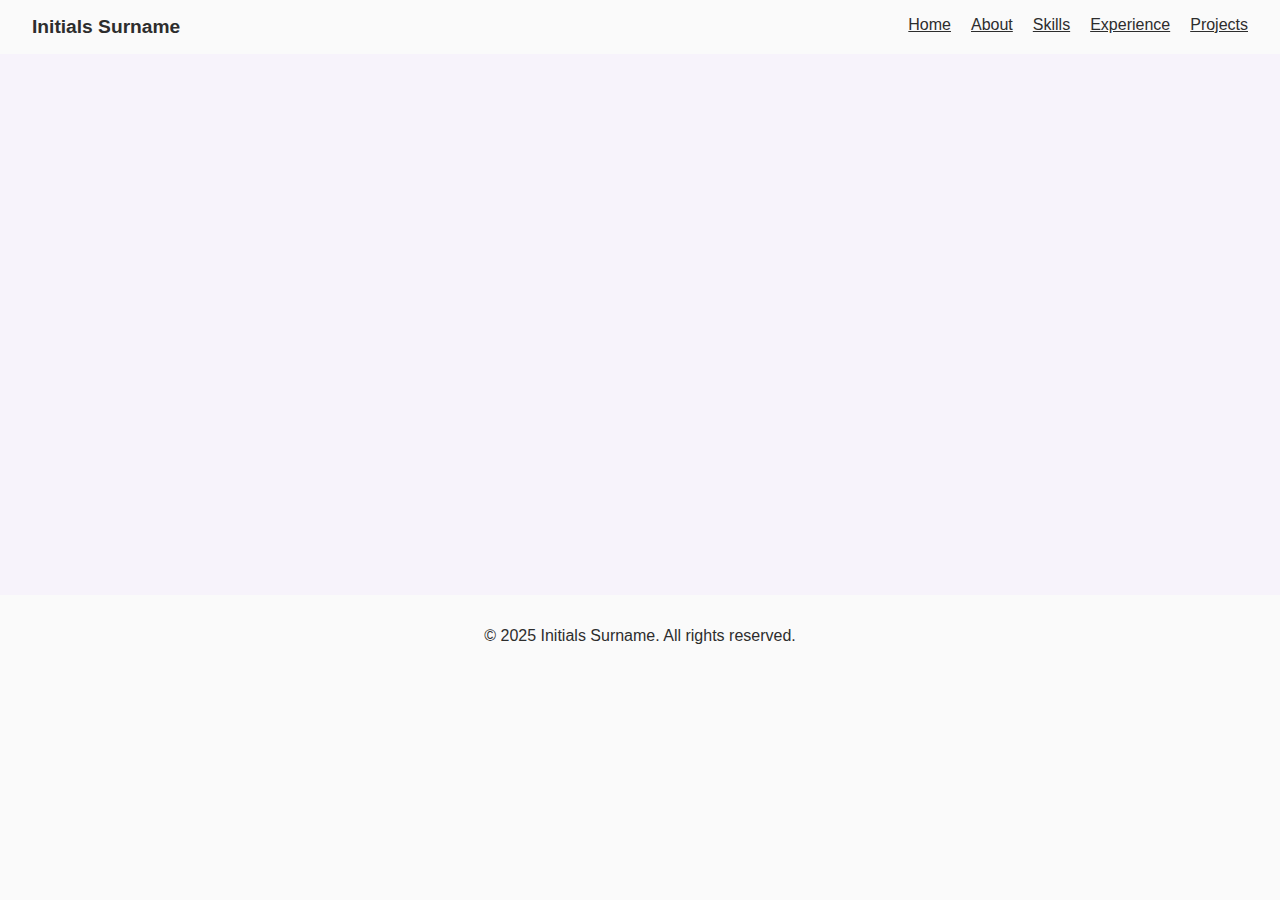
<file: contact.html>
<!DOCTYPE html>
<html lang="en">

<head>
  <meta charset="UTF-8">
  <meta name="viewport" content="width=device-width, initial-scale=1.0">
  <title>Fortunate Emmy - Contact</title>
  <link rel="stylesheet" href="style.css">
</head>

<body>
    <div class="wrapper">
        <!-- Header placeholder -->
        <div id="include-header"></div>

        <script>
        const hamburger = document.getElementById('hamburger');
        const navLinks = document.getElementById('nav-links');

        hamburger.addEventListener('click', () => {
            navLinks.classList.toggle('show');
        });
        </script>

        <!-- Contact Section -->
        <section id="contact" class="contact">
            <h1>Contact Me</h1>
                <form action="#" method="POST" class="contact-form">
                <label for="name">Name</label>
                <input type="text" id="name" name="name" required />

                <label for="email">Email</label>
                <input type="email" id="email" name="email" required />

                <label for="message">Message</label>
                <textarea id="message" name="message" rows="5" required></textarea>

                <button type="submit">Send Message</button>
                </form>
        </section>

        <!-- Footer placeholder -->
        <div id="include-footer"></div>
    </div>

  <script src="include.js"></script>
</body>

</html>
</file>
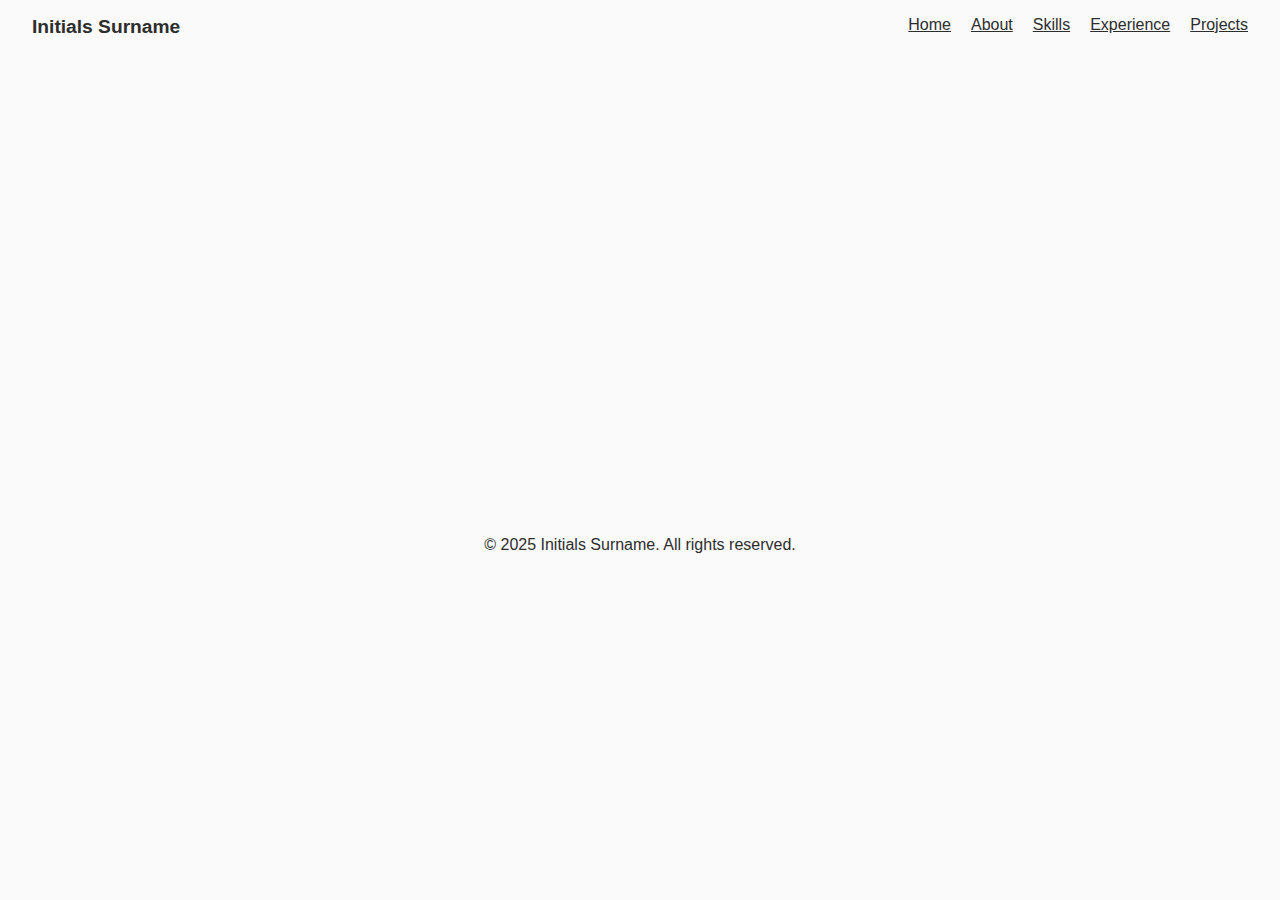
<file: projects.html>
<!DOCTYPE html>
<html lang="en">
    
<head>
  <meta charset="UTF-8">
  <meta name="viewport" content="width=device-width, initial-scale=1.0">
  <title>Fortunate Emmy - Projects</title>
  <link rel="stylesheet" href="style.css">
</head>

<body>
    <div class="wrapper">
    <!-- Header placeholder -->
    <div id="include-header"></div>

    <script>
    const hamburger = document.getElementById('hamburger');
    const navLinks = document.getElementById('nav-links');

    hamburger.addEventListener('click', () => {
        navLinks.classList.toggle('show');
    });
    </script>

    <!-- Projects Section -->
    <section id="projects" class="projects">
        <h2>Projects</h2>
        <div class="project-cards">
        <div class="card">
            <img src="images/project1.jpg" alt="Project 1">
            <h3>Portfolio Website</h3>
            <p>A fully responsive portfolio built with HTML & CSS.</p>
        </div>
        <div class="card">
            <img src="images/project2.jpg" alt="Project 2">
            <h3>Weather App</h3>
            <p>JavaScript app that fetches real-time weather data from OpenWeatherMap API.</p>
        </div>
        </div>
    </section>

        <!-- Footer placeholder -->
        <div id="include-footer"></div>
    </div>

    <script src="include.js"></script>
</body>

</html>
</file>
<file: style.css>
/* Global Variables */
:root {
  --bg-color: #FAFAFA;
  --bg-color2: #f7f3fb;
  --text-color: #2D2D2D;
  --accent-color: #C084FC;       /* Primary links, buttons */
  --accent-hover: #A78BFA;       /* Hover/focus state */
  --highlight-color: #38BDF8;    /* Secondary pop color */
  --cta-color: #F43F5E;          /* Call-to-action buttons */
  --success-color: #4ADE80;      /* Forms, alerts */


  --font-main: 'Arial', sans-serif;

  --card-bg: #1E293B;
  --card-shadow: rgba(0, 0, 0, 0.3);
  --card-hover-shadow: rgba(0, 0, 0, 0.5);
}

/* Base Reset */
* {
  margin: 0;
  padding: 0;
  box-sizing: border-box;
}

/* HTML and Body */
html, body {
  height: 100%;
  font-family: var(--font-main);
  background-color: var(--bg-color);
  color: var(--text-color);
}

/* Section Animation */
section > * {
  opacity: 0;
  transform: translateY(20px);
  animation: fadeInUp 0.6s ease-out forwards;
}

section > *:nth-child(2) { animation-delay: 0.2s; }
section > *:nth-child(3) { animation-delay: 0.4s; }

@keyframes fadeInUp {
  to {
    opacity: 1;
    transform: translateY(0);
  }
}

/* Wrapper */
.wrapper {
  min-height: 100%;
  display: flex;
  flex-direction: column;
}

/* Navbar */
.navbar {
  background: var(--bg-color);
  color: var(--text-color);
  display: flex;
  justify-content: space-between;
  padding: 1rem 2rem;
  position: sticky;
  top: 0;
  z-index: 1000;
}

.logo {
  font-weight: bold;
  font-size: 1.2rem;
}

.nav-links {
  list-style: none;
  display: flex;
  gap: 20px;
}

.nav-links a {
  color: var(--text-color);
  transition: color 0.3s ease;
}

.nav-links a:hover {
  color: var(--accent-hover);
}

/* Hero Section */
.home {
  text-align: center;
  padding: 4rem 2rem;
  background-color: var(--bg-color2);
}

.profile-pic {
  width: 200px;
  height: 200px;
  border-radius: 50%;
  object-fit: cover;
  margin: 1rem auto;
  display: block;
}

.home h1 {
  font-size: 2.5rem;
  margin-bottom: 0.5rem;
}

.home h2 {
  font-size: 1.5rem;
  color: var(--accent-color);
  margin-bottom: 1rem;
}

.home p {
  max-width: 600px;
  margin: 0 auto 1.5rem;
  font-size: 1.1rem;
}

.fun-heading {
  font-size: clamp(2rem, 5vw, 3rem);
  font-weight: 700;
  text-align: center;
  margin-bottom: 2rem;
  color: var(--highlight-color)
}

.gradient-text {
  background: linear-gradient(90deg, var(--highlight-color), rgba(165, 42, 42, 0.664));
  -webkit-background-clip: text;
  -webkit-text-fill-color: transparent;
}

.wave {
  display: inline-block;
  animation: wave-animation 2s infinite;
  transform-origin: 70% 70%;
  font-size: 1em;
}

/* Waving animation */
@keyframes wave-animation {
  0% { transform: rotate(0deg); }
  10% { transform: rotate(14deg); }
  20% { transform: rotate(-8deg); }
  30% { transform: rotate(14deg); }
  40% { transform: rotate(-4deg); }
  50% { transform: rotate(10deg); }
  60% { transform: rotate(0deg); }
  100% { transform: rotate(0deg); }
}



/* Buttons */
.home-buttons {
  display: flex;
  justify-content: center;
  gap: 1rem;
  flex-wrap: wrap;
}

.btn {
  display: inline-block;
  padding: 0.75rem 1.5rem;
  background-color: transparent;
  color: var(--accent-color);
  text-decoration: none;
  border: 2px solid var(--accent-color);
  border-radius: 9999px; /* Semi circle corners */
  transition: all 0.3s ease;
  font-weight: 500;
}

.btn:hover {
  background-color: var(--accent-color);
  color: var(--bg-color);
}

/* About & Contact Sections */
.about-page {
  padding: 2rem;
  max-width: 1200px;
  margin: 0 auto;
  background-color: var(--bg-color2);
}

.about-page h1,
.about-page h2 {
  color: var(--accent-color);
  margin-bottom: 1rem;
}

.about-page p,
.about-page li {
  font-size: 1.1rem;
  line-height: 1.6;
}

.about-page ul {
  list-style-type: disc;
  padding-left: 1.5rem;
  margin-bottom: 2rem;
}

/* Code Editor Theme for About Page */
.code-window {
  background: #1e1e1e;
  border-radius: 8px;
  box-shadow: 0 4px 6px rgba(0, 0, 0, 0.1);
  overflow: hidden;
  font-family: 'Fira Code', 'Roboto Mono', monospace;
}

.window-header {
  background: #2d2d2d;
  padding: 0.5rem 1rem;
  display: flex;
  align-items: center;
  border-bottom: 1px solid #3d3d3d;
}

.window-buttons {
  display: flex;
  gap: 0.5rem;
  margin-right: 1rem;
}

.window-button {
  width: 12px;
  height: 12px;
  border-radius: 50%;
  display: inline-block;
}

.window-button.close {
  background: #ff5f56;
}

.window-button.minimize {
  background: #ffbd2e;
}

.window-button.maximize {
  background: #27c93f;
}

.window-title {
  color: #808080;
  font-size: 0.9rem;
  flex-grow: 1;
  text-align: center;
}

.code-content {
  padding: 1rem;
  color: #d4d4d4;
  font-size: 0.95rem;
  line-height: 1.5;
  overflow-x: auto;
}

.code-line {
  display: flex;
  min-height: 1.5em;
  white-space: pre;
}

.line-number {
  color: #858585;
  padding-right: 1rem;
  text-align: right;
  min-width: 2.5em;
  user-select: none;
}

.code-comment {
  color: #6a9955;
}

.code-keyword {
  color: #569cd6;
}

.code-string {
  color: #ce9178;
}

.code-number {
  color: #b5cea8;
}

.code-variable {
  color: #9cdcfe;
}

.code-class {
  color: #4ec9b0;
}

.code-indent {
  color: #d4d4d4;
  padding-left: 2em;
}

/* Hover effects */
.code-line:hover {
  background: #2a2d2e;
}

/* Responsive adjustments */
@media (max-width: 768px) {
  .about-page {
    padding: 1rem;
  }
  
  .code-content {
    font-size: 0.85rem;
  }
  
  .line-number {
    min-width: 2em;
  }
}

/* Projects Section */
.projects {
  padding: 4rem 2rem;
  text-align: center;
  background-color: var(--bg-color);
}

.project-cards {
  display: grid;
  grid-template-columns: repeat(auto-fit, minmax(260px, 1fr));
  gap: 2rem;
  margin-top: 2rem;
}

.card {
  background: var(--card-bg);
  border-radius: 8px;
  overflow: hidden;
  box-shadow: 0 4px 8px var(--card-shadow);
  transition: transform 0.3s ease, box-shadow 0.3s ease;
}

.card:hover {
  transform: translateY(-8px);
  box-shadow: 0 8px 16px var(--card-hover-shadow);
}

.card img {
  width: 100%;
  height: 160px;
  object-fit: cover;
}

.card h3 {
  margin: 1rem 0 0.5rem;
  color: var(--text-color);
}

.card p {
  padding: 0 1rem 1rem;
  color: #cbd5e1;
}

/* Contact Form */
.contact {
  background-color: var(--bg-color2);
  padding: 4rem 1rem; /* Adds spacing around the content */
}

.contact h1 {
  background-color: var(--bg-color2);
  color: var(--accent-hover); 
  padding: 1rem 1.5rem;
  text-align: center;
}

.contact-form {
  display: flex;
  flex-direction: column;
  max-width: 500px;
  margin: 0 auto;
}

.contact-form label {
  margin-top: 1rem;
  font-weight: bold;
  color: var(--text-color);
}

.contact-form input,
.contact-form textarea {
  padding: 0.75rem;
  background: var(--bg-color);
  border: 1px solid #475569;
  border-radius: 4px;
  color: var(--text-color);
}

.contact-form button {
  display: inline-block;
  margin-top: 1rem;
  padding: 0.75rem 1.5rem;
  background-color: var(--accent-color);
  color: var(--bg-color);
  text-decoration: none;
  border: 2px solid var(--accent-color);
  border-radius: 9999px;
  transition: all 0.3s ease;
  cursor: pointer;
  font-weight: 600;
}

.contact-form button:hover  {
  background-color: var(--bg-color2);
  color: var(--accent-color);
}

/* Footer */
footer {
  background: var(--bg-color);
  color: var(--text-color);
  text-align: center;
  padding: 2rem;
  position: sticky;
}

/* Responsive Navigation */
.hamburger {
  display: none;
  font-size: 1.8rem;
  cursor: pointer;
  color: var(--text-color);
}

@media (max-width: 768px) {
  .hamburger {
    display: block;
  }

  .nav-links {
    display: none;
    flex-direction: column;
    background-color: var(--accent-color);
    width: 100%;
    position: absolute;
    top: 64px;
    left: 0;
    text-align: center;
  }

  .nav-links li {
    padding: 1rem 0;
  }

  .nav-links a {
    color: var(--text-color);
    font-size: 1.2rem;
  }

  .nav-links.show {
    display: flex;
  }
}

/* Developer Icons Styling */
.dev-icons {
    display: flex;
    justify-content: center;
    gap: 2rem;
    margin: 2rem 0;
    flex-wrap: wrap;
}

.dev-icons i {
    font-size: 2.5rem;
    color: #666;
    transition: all 0.3s ease;
    cursor: pointer;
}

.dev-icons i:hover {
    transform: translateY(-5px);
    color: var(--primary-color, #007bff);
}

/* Specific icon colors */
.dev-icons .fa-html5:hover {
    color: #e34f26;
}

.dev-icons .fa-css3-alt:hover {
    color: #264de4;
}

.dev-icons .fa-java:hover {
    color: #007396;
}

.dev-icons .fa-react:hover {
    color: #61dafb;
}

.dev-icons .fa-github:hover {
    color: #333;
}

.dev-icons .fa-code:hover {
    color: #007bff;
}
</file>
